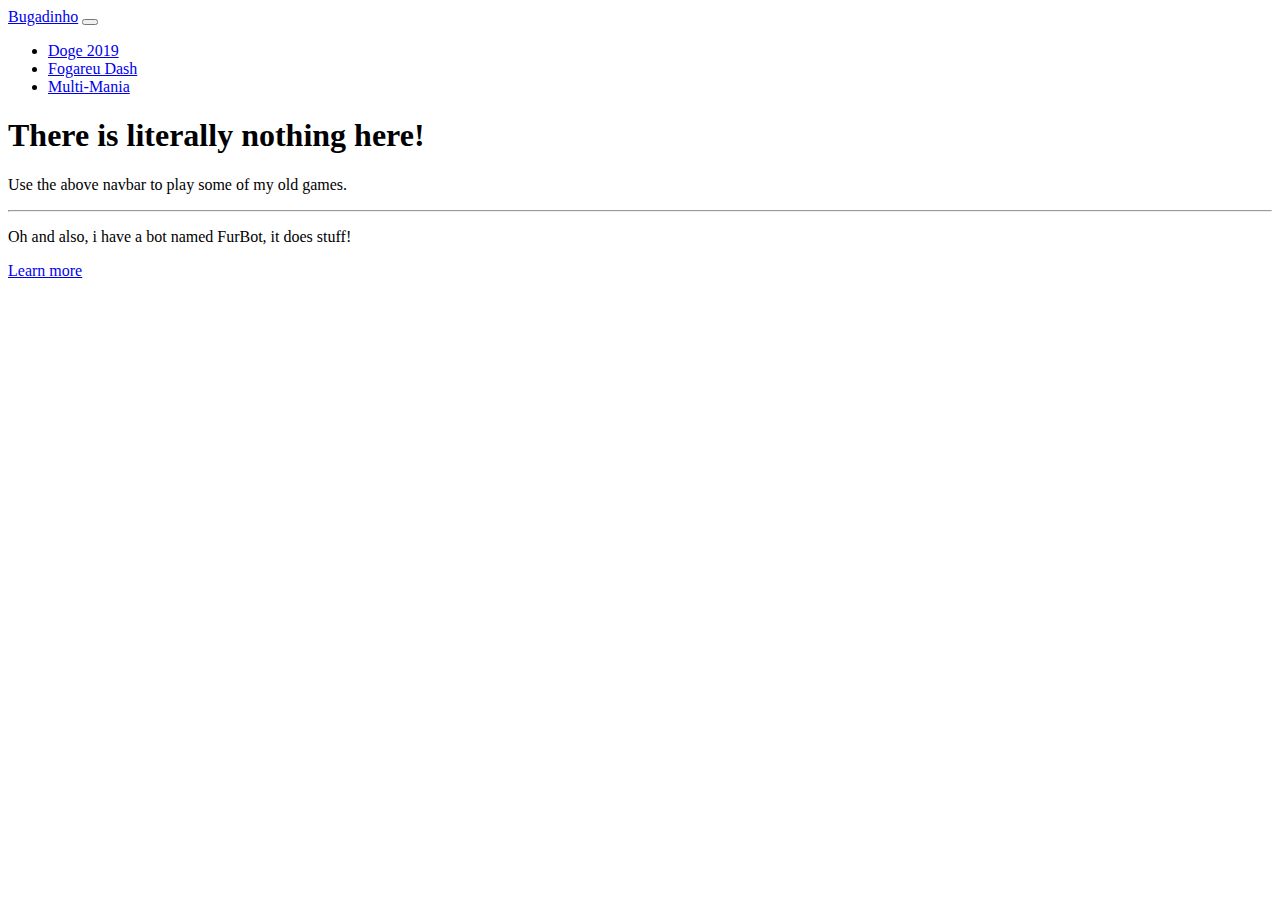
<file: index.html>
<!doctype html>
<html lang="en">
  <head>
    <!-- Required meta tags -->
    <meta charset="utf-8">
    <meta name="viewport" content="width=device-width, initial-scale=1, shrink-to-fit=no">

    <!-- Bootstrap CSS -->
    <link rel="stylesheet" href="https://cdn.jsdelivr.net/npm/bootstrap@4.5.3/dist/css/bootstrap.min.css" integrity="sha384-TX8t27EcRE3e/ihU7zmQxVncDAy5uIKz4rEkgIXeMed4M0jlfIDPvg6uqKI2xXr2" crossorigin="anonymous">

    <title>Hello, world!</title>
  </head>
  <body>
    <nav class="navbar navbar-expand-lg navbar-light bg-light">
        <a class="navbar-brand" href="#">Bugadinho</a>
        <button class="navbar-toggler" type="button" data-toggle="collapse" data-target="#navbarSupportedContent" aria-controls="navbarSupportedContent" aria-expanded="false" aria-label="Toggle navigation">
          <span class="navbar-toggler-icon"></span>
        </button>
      
        <div class="collapse navbar-collapse" id="navbarSupportedContent">
          <ul class="navbar-nav mr-auto">
            <li class="nav-item">
                <a class="nav-link" href="doge2019/index.html">Doge 2019</a>
            </li>
            <li class="nav-item">
                <a class="nav-link" href="fogareu/index.html">Fogareu Dash</a>
            </li>
            <li class="nav-item">
                <a class="nav-link" href="mm/index.html">Multi-Mania</a>
            </li>
          </ul>
        </div>
      </nav>
      <div class="jumbotron">
        <h1 class="display-4">There is literally nothing here!</h1>
        <p class="lead">Use the above navbar to play some of my old games.</p>
        <hr class="my-4">
        <p>Oh and also, i have a bot named FurBot, it does stuff!</p>
        <a class="btn btn-primary btn-lg" href="https://discordapp.com/oauth2/authorize?client_id=746776378510147724&scope=bot" role="button">Learn more</a>
      </div>
    <script src="https://code.jquery.com/jquery-3.5.1.slim.min.js" integrity="sha384-DfXdz2htPH0lsSSs5nCTpuj/zy4C+OGpamoFVy38MVBnE+IbbVYUew+OrCXaRkfj" crossorigin="anonymous"></script>
    <script src="https://cdn.jsdelivr.net/npm/bootstrap@4.5.3/dist/js/bootstrap.bundle.min.js" integrity="sha384-ho+j7jyWK8fNQe+A12Hb8AhRq26LrZ/JpcUGGOn+Y7RsweNrtN/tE3MoK7ZeZDyx" crossorigin="anonymous"></script>
  </body>
</html>
</file>
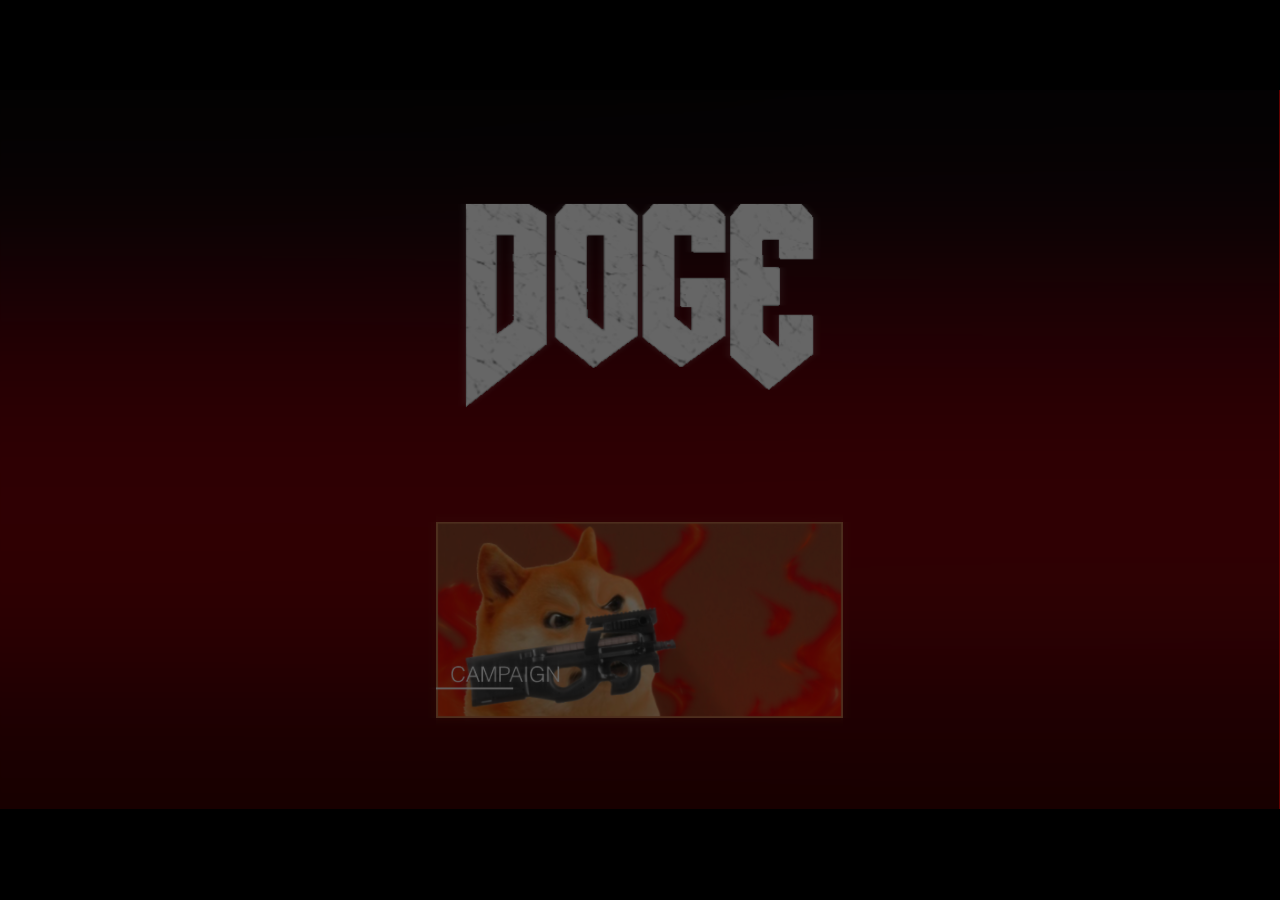
<file: doge2019/index.html>
﻿<!DOCTYPE html>
<html manifest="offline.appcache">
<head>
    <meta charset="UTF-8" />
	<meta http-equiv="X-UA-Compatible" content="IE=edge,chrome=1" />
	<title>DOGE (2019)</title>
	
	<!-- Standardised web app manifest -->
	<link rel="manifest" href="appmanifest.json" />
	
	<!-- Allow fullscreen mode on iOS devices. (These are Apple specific meta tags.) -->
	<meta name="viewport" content="width=device-width, initial-scale=1.0, maximum-scale=1.0, minimum-scale=1.0, user-scalable=no, minimal-ui" />
	<meta name="apple-mobile-web-app-capable" content="yes" />
	<meta name="apple-mobile-web-app-status-bar-style" content="black" />
	<link rel="apple-touch-icon" sizes="256x256" href="icon-256.png" />
	<meta name="HandheldFriendly" content="true" />
	
	<!-- Chrome for Android web app tags -->
	<meta name="mobile-web-app-capable" content="yes" />
	<link rel="shortcut icon" sizes="256x256" href="icon-256.png" />

    <!-- All margins and padding must be zero for the canvas to fill the screen. -->
	<style type="text/css">
		* {
			padding: 0;
			margin: 0;
		}
		html, body {
			background: #000;
			color: #fff;
			overflow: hidden;
			touch-action: none;
			-ms-touch-action: none;
		}
		canvas {
			touch-action-delay: none;
			touch-action: none;
			-ms-touch-action: none;
		}
    </style>
	

</head> 
 
<body> 
	<div id="fb-root"></div>
	
	<script>
	// Issue a warning if trying to preview an exported project on disk.
	(function(){
		// Check for running exported on file protocol
		if (window.location.protocol.substr(0, 4) === "file")
		{
			alert("Exported games won't work until you upload them. (When running on the file:/// protocol, browsers block many features from working for security reasons.)");
		}
	})();
	</script>
	
	<!-- The canvas must be inside a div called c2canvasdiv -->
	<div id="c2canvasdiv">
	
		<!-- The canvas the project will render to.  If you change its ID, don't forget to change the
		ID the runtime looks for in the jQuery events above (ready() and cr_sizeCanvas()). -->
		<canvas id="c2canvas" width="854" height="480">
			<!-- This text is displayed if the visitor's browser does not support HTML5.
			You can change it, but it is a good idea to link to a description of a browser
			and provide some links to download some popular HTML5-compatible browsers. -->
			<h1>Your browser does not appear to support HTML5.  Try upgrading your browser to the latest version.  <a href="http://www.whatbrowser.org">What is a browser?</a>
			<br/><br/><a href="http://www.microsoft.com/windows/internet-explorer/default.aspx">Microsoft Internet Explorer</a><br/>
			<a href="http://www.mozilla.com/firefox/">Mozilla Firefox</a><br/>
			<a href="http://www.google.com/chrome/">Google Chrome</a><br/>
			<a href="http://www.apple.com/safari/download/">Apple Safari</a></h1>
		</canvas>
		
	</div>
	
	<!-- Pages load faster with scripts at the bottom -->
	
	<!-- Construct 2 exported games require jQuery. -->
	<script src="jquery-2.1.1.min.js"></script>


	
    <!-- The runtime script.  You can rename it, but don't forget to rename the reference here as well.
    This file will have been minified and obfuscated if you enabled "Minify script" during export. -->
	<script src="c2runtime.js"></script>

    <script>
		// Start the Construct 2 project running on window load.
		jQuery(document).ready(function ()
		{			
			// Create new runtime using the c2canvas
			cr_createRuntime("c2canvas");
		});
		
		// Pause and resume on page becoming visible/invisible
		function onVisibilityChanged() {
			if (document.hidden || document.mozHidden || document.webkitHidden || document.msHidden)
				cr_setSuspended(true);
			else
				cr_setSuspended(false);
		};
		
		document.addEventListener("visibilitychange", onVisibilityChanged, false);
		document.addEventListener("mozvisibilitychange", onVisibilityChanged, false);
		document.addEventListener("webkitvisibilitychange", onVisibilityChanged, false);
		document.addEventListener("msvisibilitychange", onVisibilityChanged, false);
		
		function OnRegisterSWError(e)
		{
			console.warn("Failed to register service worker: ", e);
		};
		
		// Runtime calls this global method when ready to start caching (i.e. after startup).
		// This registers the service worker which caches resources for offline support.
		window.C2_RegisterSW = function C2_RegisterSW()
		{
			if (!navigator.serviceWorker)
				return;		// no SW support, ignore call
			
			try {
				navigator.serviceWorker.register("sw.js", { scope: "./" })
				.then(function (reg)
				{
					console.log("Registered service worker on " + reg.scope);
				})
				.catch(OnRegisterSWError);
			}
			catch (e)
			{
				OnRegisterSWError(e);
			}
		};
    </script>
</body> 
</html>
</file>
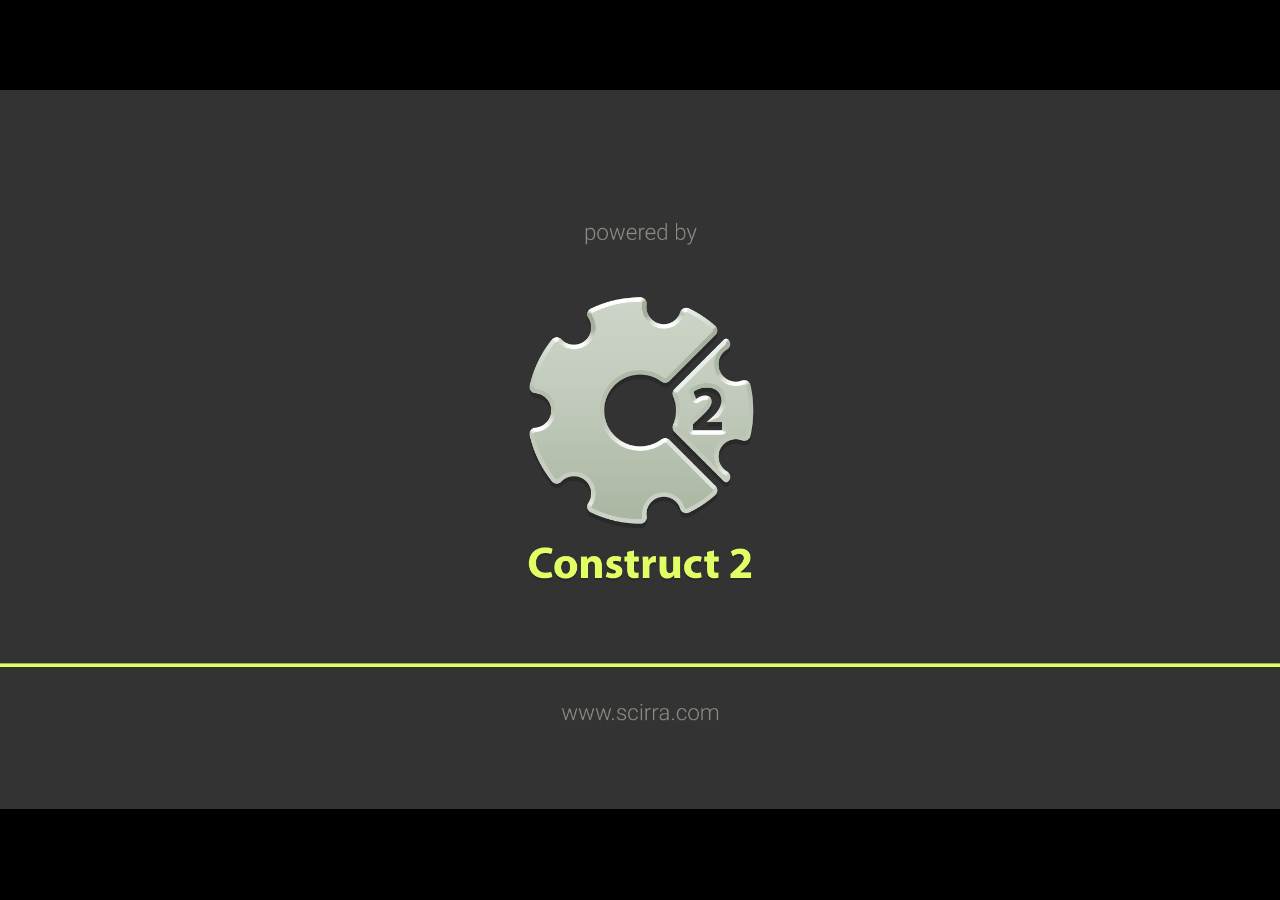
<file: fogareu/index.html>
﻿<!DOCTYPE html>
<html manifest="offline.appcache">
<head>
    <meta charset="UTF-8" />
	<meta http-equiv="X-UA-Compatible" content="IE=edge,chrome=1" />
	<title>Super Fogareu Ghost Dash v420</title>
	
	<!-- Standardised web app manifest -->
	<link rel="manifest" href="appmanifest.json" />
	
	<!-- Allow fullscreen mode on iOS devices. (These are Apple specific meta tags.) -->
	<meta name="viewport" content="width=device-width, initial-scale=1.0, maximum-scale=1.0, minimum-scale=1.0, user-scalable=no, minimal-ui" />
	<meta name="apple-mobile-web-app-capable" content="yes" />
	<meta name="apple-mobile-web-app-status-bar-style" content="black" />
	<link rel="apple-touch-icon" sizes="256x256" href="icon-256.png" />
	<meta name="HandheldFriendly" content="true" />
	
	<!-- Chrome for Android web app tags -->
	<meta name="mobile-web-app-capable" content="yes" />
	<link rel="shortcut icon" sizes="256x256" href="icon-256.png" />

    <!-- All margins and padding must be zero for the canvas to fill the screen. -->
	<style type="text/css">
		* {
			padding: 0;
			margin: 0;
		}
		html, body {
			background: #000;
			color: #fff;
			overflow: hidden;
			touch-action: none;
			-ms-touch-action: none;
		}
		canvas {
			touch-action-delay: none;
			touch-action: none;
			-ms-touch-action: none;
		}
    </style>
	

</head> 
 
<body> 
	<div id="fb-root"></div>
	
	<script>
	// Issue a warning if trying to preview an exported project on disk.
	(function(){
		// Check for running exported on file protocol
		if (window.location.protocol.substr(0, 4) === "file")
		{
			alert("Exported games won't work until you upload them. (When running on the file:/// protocol, browsers block many features from working for security reasons.)");
		}
	})();
	</script>
	
	<!-- The canvas must be inside a div called c2canvasdiv -->
	<div id="c2canvasdiv">
	
		<!-- The canvas the project will render to.  If you change its ID, don't forget to change the
		ID the runtime looks for in the jQuery events above (ready() and cr_sizeCanvas()). -->
		<canvas id="c2canvas" width="854" height="480">
			<!-- This text is displayed if the visitor's browser does not support HTML5.
			You can change it, but it is a good idea to link to a description of a browser
			and provide some links to download some popular HTML5-compatible browsers. -->
			<h1>Your browser does not appear to support HTML5.  Try upgrading your browser to the latest version.  <a href="http://www.whatbrowser.org">What is a browser?</a>
			<br/><br/><a href="http://www.microsoft.com/windows/internet-explorer/default.aspx">Microsoft Internet Explorer</a><br/>
			<a href="http://www.mozilla.com/firefox/">Mozilla Firefox</a><br/>
			<a href="http://www.google.com/chrome/">Google Chrome</a><br/>
			<a href="http://www.apple.com/safari/download/">Apple Safari</a></h1>
		</canvas>
		
	</div>
	
	<!-- Pages load faster with scripts at the bottom -->
	
	<!-- Construct 2 exported games require jQuery. -->
	<script src="jquery-2.1.1.min.js"></script>


	
    <!-- The runtime script.  You can rename it, but don't forget to rename the reference here as well.
    This file will have been minified and obfuscated if you enabled "Minify script" during export. -->
	<script src="c2runtime.js"></script>

    <script>
		// Start the Construct 2 project running on window load.
		jQuery(document).ready(function ()
		{			
			// Create new runtime using the c2canvas
			cr_createRuntime("c2canvas");
		});
		
		// Pause and resume on page becoming visible/invisible
		function onVisibilityChanged() {
			if (document.hidden || document.mozHidden || document.webkitHidden || document.msHidden)
				cr_setSuspended(true);
			else
				cr_setSuspended(false);
		};
		
		document.addEventListener("visibilitychange", onVisibilityChanged, false);
		document.addEventListener("mozvisibilitychange", onVisibilityChanged, false);
		document.addEventListener("webkitvisibilitychange", onVisibilityChanged, false);
		document.addEventListener("msvisibilitychange", onVisibilityChanged, false);
		
		function OnRegisterSWError(e)
		{
			console.warn("Failed to register service worker: ", e);
		};
		
		// Runtime calls this global method when ready to start caching (i.e. after startup).
		// This registers the service worker which caches resources for offline support.
		window.C2_RegisterSW = function C2_RegisterSW()
		{
			if (!navigator.serviceWorker)
				return;		// no SW support, ignore call
			
			try {
				navigator.serviceWorker.register("sw.js", { scope: "./" })
				.then(function (reg)
				{
					console.log("Registered service worker on " + reg.scope);
				})
				.catch(OnRegisterSWError);
			}
			catch (e)
			{
				OnRegisterSWError(e);
			}
		};
    </script>
</body> 
</html>
</file>
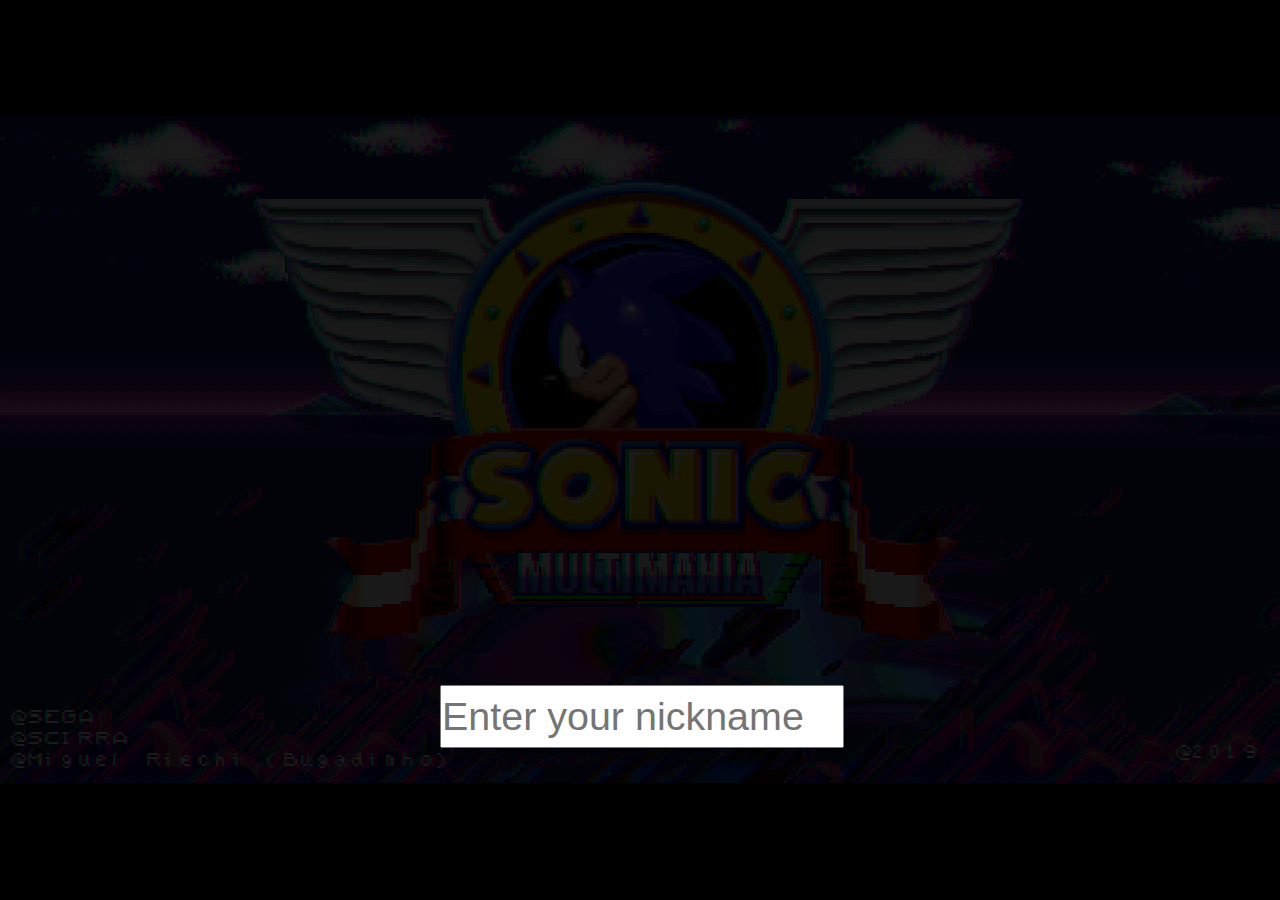
<file: mm/index.html>
﻿<!DOCTYPE html>
<html manifest="offline.appcache">
<head>
    <meta charset="UTF-8" />
	<meta http-equiv="X-UA-Compatible" content="IE=edge,chrome=1" />
	<title>Sonic Multi Mania</title>
	
	<!-- Standardised web app manifest -->
	<link rel="manifest" href="appmanifest.json" />
	
	<!-- Allow fullscreen mode on iOS devices. (These are Apple specific meta tags.) -->
	<meta name="viewport" content="width=device-width, initial-scale=1.0, maximum-scale=1.0, minimum-scale=1.0, user-scalable=no, minimal-ui" />
	<meta name="apple-mobile-web-app-capable" content="yes" />
	<meta name="apple-mobile-web-app-status-bar-style" content="black" />
	<link rel="apple-touch-icon" sizes="256x256" href="icon-256.png" />
	<meta name="HandheldFriendly" content="true" />
	
	<!-- Chrome for Android web app tags -->
	<meta name="mobile-web-app-capable" content="yes" />
	<link rel="shortcut icon" sizes="256x256" href="icon-256.png" />

    <!-- All margins and padding must be zero for the canvas to fill the screen. -->
	<style type="text/css">
		* {
			padding: 0;
			margin: 0;
		}
		html, body {
			background: #000;
			color: #fff;
			overflow: hidden;
			touch-action: none;
			-ms-touch-action: none;
		}
		canvas {
			touch-action-delay: none;
			touch-action: none;
			-ms-touch-action: none;
		}
    </style>
	

</head> 
 
<body> 
	<div id="fb-root"></div>
	
	<script>
	// Issue a warning if trying to preview an exported project on disk.
	(function(){
		// Check for running exported on file protocol
		if (window.location.protocol.substr(0, 4) === "file")
		{
			alert("Exported games won't work until you upload them. (When running on the file:/// protocol, browsers block many features from working for security reasons.)");
		}
	})();
	</script>
	
	<!-- The canvas must be inside a div called c2canvasdiv -->
	<div id="c2canvasdiv">
	
		<!-- The canvas the project will render to.  If you change its ID, don't forget to change the
		ID the runtime looks for in the jQuery events above (ready() and cr_sizeCanvas()). -->
		<canvas id="c2canvas" width="480" height="250">
			<!-- This text is displayed if the visitor's browser does not support HTML5.
			You can change it, but it is a good idea to link to a description of a browser
			and provide some links to download some popular HTML5-compatible browsers. -->
			<h1>Your browser does not appear to support HTML5.  Try upgrading your browser to the latest version.  <a href="http://www.whatbrowser.org">What is a browser?</a>
			<br/><br/><a href="http://www.microsoft.com/windows/internet-explorer/default.aspx">Microsoft Internet Explorer</a><br/>
			<a href="http://www.mozilla.com/firefox/">Mozilla Firefox</a><br/>
			<a href="http://www.google.com/chrome/">Google Chrome</a><br/>
			<a href="http://www.apple.com/safari/download/">Apple Safari</a></h1>
		</canvas>
		
	</div>
	
	<!-- Pages load faster with scripts at the bottom -->
	
	<!-- Construct 2 exported games require jQuery. -->
	<script src="jquery-2.1.1.min.js"></script>

	<script src="c2mp-net.js"></script>
	<script src="c2mp-peer.js"></script>
	<script src="c2mp.js"></script>
	<script src="waker.js"></script>

	
    <!-- The runtime script.  You can rename it, but don't forget to rename the reference here as well.
    This file will have been minified and obfuscated if you enabled "Minify script" during export. -->
	<script src="c2runtime.js"></script>

    <script>
		// Start the Construct 2 project running on window load.
		jQuery(document).ready(function ()
		{			
			// Create new runtime using the c2canvas
			cr_createRuntime("c2canvas");
		});
		
		// Pause and resume on page becoming visible/invisible
		function onVisibilityChanged() {
			if (document.hidden || document.mozHidden || document.webkitHidden || document.msHidden)
				cr_setSuspended(true);
			else
				cr_setSuspended(false);
		};
		
		document.addEventListener("visibilitychange", onVisibilityChanged, false);
		document.addEventListener("mozvisibilitychange", onVisibilityChanged, false);
		document.addEventListener("webkitvisibilitychange", onVisibilityChanged, false);
		document.addEventListener("msvisibilitychange", onVisibilityChanged, false);
		
		function OnRegisterSWError(e)
		{
			console.warn("Failed to register service worker: ", e);
		};
		
		// Runtime calls this global method when ready to start caching (i.e. after startup).
		// This registers the service worker which caches resources for offline support.
		window.C2_RegisterSW = function C2_RegisterSW()
		{
			if (!navigator.serviceWorker)
				return;		// no SW support, ignore call
			
			try {
				navigator.serviceWorker.register("sw.js", { scope: "./" })
				.then(function (reg)
				{
					console.log("Registered service worker on " + reg.scope);
				})
				.catch(OnRegisterSWError);
			}
			catch (e)
			{
				OnRegisterSWError(e);
			}
		};
    </script>
</body> 
</html>
</file>
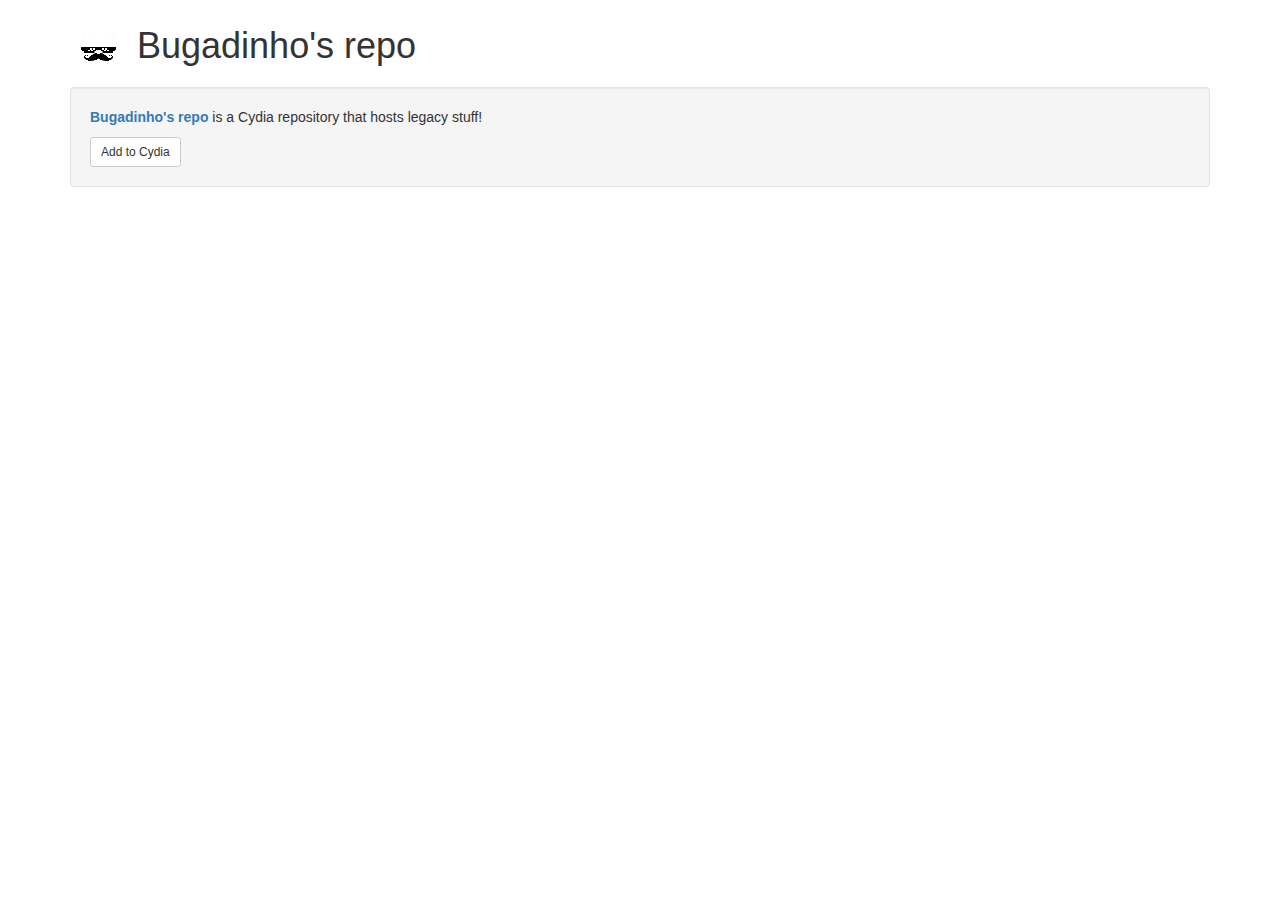
<file: repo/index.html>
<!DOCTYPE html>
<html lang="en">
<head>
  <title>Bugadinho's repo</title>
  <meta charset="utf-8">
  <meta name="viewport" content="width=device-width, initial-scale=1">
  <link rel="stylesheet" href="https://maxcdn.bootstrapcdn.com/bootstrap/3.3.5/css/bootstrap.min.css">
  <script src="https://ajax.googleapis.com/ajax/libs/jquery/2.1.3/jquery.min.js"></script>
</head>
<body>

<div class="container">
	<h1><img src="CydiaIcon.png"> Bugadinho's repo</h1>
</div>

<div class="container">
	<div class="well">
		<p><span class="text-primary"><b>Bugadinho's repo</span></b> is a Cydia repository that hosts legacy stuff!</p>
		<a class="btn btn-sm btn-default" href="cydia://url/https://cydia.saurik.com/api/share#?source=https://supermamon.github.io/Reposi3/">Add to Cydia</a>
	</div>
</div>

</body>
</html>
</file>
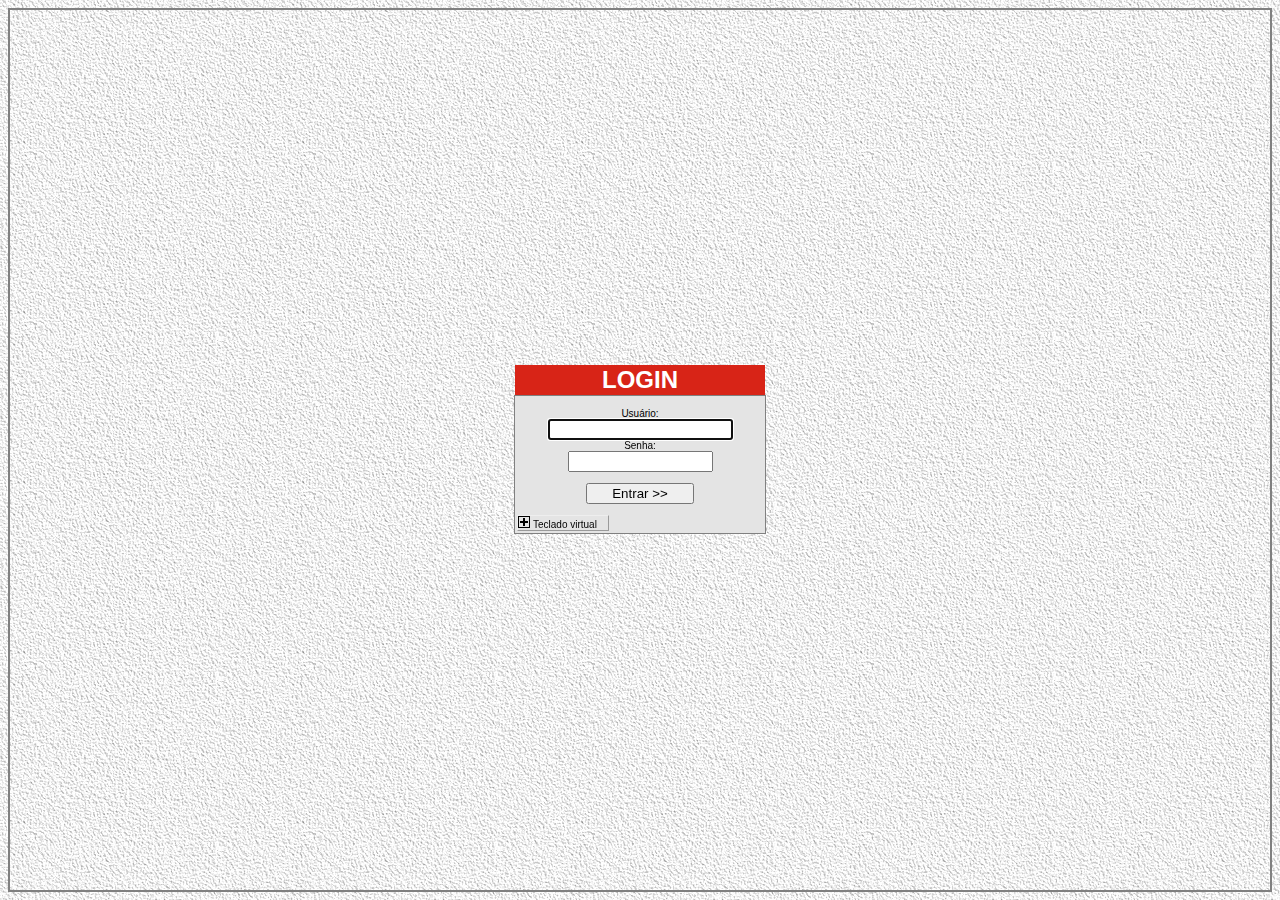
<file: sistemaescola_login.html>
<Html>
 <Head>
  <meta http-equiv="Cache-Control" content="no-cache, no-store">
  <meta http-equiv="Pragma" content="no-cache, no-store">
  <meta http-equiv="expires" content="Mon, 06 Jan 1990 00:00:01 GMT">
  <meta http-equiv="Content-Type" content="text/html; charset=iso8859_1">
    <Title> Login</Title>
  <style type="text/css"> 
  @import "Incl/SistemaEscola.css?12012012155558"; 
 @media print { @import "Incl/SistemaEscolaImp.css?17012012193126"; }
  </style>
 <Script>
  
 function Valida() {
  TeclaShift = false;
  if ( document.Login.Usuario.value == "" || document.Login.Usuario.value == " " ) {
     alert("Favor digitar o nome do usu�rio!");
     document.Login.Usuario.focus();
     return false;
  }
  if ( document.Login.Senha.value == "" ) {
     alert("Favor digitar a senha!");
     document.Login.Senha.focus();
     return false;
  }
  return true; 
 }
 
 </Script>

 <Script language="JavaScript">
 function MostrarOcultar (Marcador, Elemento) {

  EstadoAtual = document.getElementById(Elemento).style.display;

  if ( EstadoAtual == "none" ) {
     MudaEstiloDisplay (Marcador, Elemento, "block");
  } else {
     MudaEstiloDisplay (Marcador, Elemento, "none");
  }
 }

 function MudaEstiloDisplay(Marcador, Elemento, Estilo) {

  document.getElementById(Elemento).style.display = Estilo;

  if ( Marcador != "" ) {
     if ( Estilo == "none" ) {
        document.getElementById(Marcador).setAttribute("src", "Imagens/Mostra.gif");
     } else {
        document.getElementById(Marcador).setAttribute("src", "Imagens/Esconde.gif");
     }
  }
 }
</Script>

 </Head>
<Body background="Imagens/Fundo.jpg"
 onLoad="moveTo(0,0);document.Login.Usuario.focus();">

<Table class="BordaExterna">
<TR Align="center">
 <TD>
 
 <Table class="SemBorda" Align="center" width="20%">
 <tr><th class="tabelath" Align="center" colspan="2">
   <Font size="+2">
    <B>LOGIN</B>
   </Font> 
 </th></tr>
 <tr><td class="tabelatd" Align="center" colspan="2">
 
   <Form name="Login" method="POST" action="http://168.90.49.209:8008/Autentica.php" OnSubmit="JavaScript:return Valida()">
    <input type="hidden" value="MjAxLjE0LjM5LjIyMg==" name="Autentica">
    <br>Usu�rio:<br> <input type="Text" name="Usuario" size="20%" maxlength="50% onFocus="CampoInsere = 1;"> 
    <br>Senha:<br>   <input type="Password" value="" name="Senha" size="15%" maxlength="50%" onFocus="CampoInsere = 2;"> <br>
    <br>
    <input type="Submit" value="&nbsp&nbsp&nbsp&nbsp Entrar >> &nbsp&nbsp&nbsp&nbsp" name="Entrar" >
  </form>
    <Table class="SemBorda" width="100%">
   <tr><td class="SemBorda" width="90">
    <A href="javascript:;" onclick="JavaScript:MostrarOcultar('img_MostrarOcultar', 'idTeclado');" Title="Exibe/Oculta teclado virtual">
    <img id="img_MostrarOcultar" border="0" src="Imagens/Mostra.gif">&nbsp;Teclado&nbsp;virtual</A>
   </td><td class="SemBorda">&nbsp;
   </td></tr>
  </Table>
  <tr><td class="SemBorda">
  <Script language="JavaScript">

 
 var TecladoMin  = true; 
 var TeclaShift  = false; 
 var FormInsere  = 0; 
 var CampoInsere = 1; 
 
 function MudaTeclado() {
  if ( TecladoMin ) {
     document.getElementById("imgTeclado").setAttribute("src", "Imagens/TecladoMai.gif");
     TecladoMin = false;
  } else {
     document.getElementById("imgTeclado").setAttribute("src", "Imagens/TecladoMin.gif");
     TecladoMin = true;
  }
  document.forms[FormInsere].elements[CampoInsere].focus();
  TeclaShift = false;
 }
 
 function Insere(Tecla) {
  if ( Tecla =="Enter" ) {
     document.forms[FormInsere].submit();
  } else {
     if ( !TeclaShift ) {
        if ( !TecladoMin ) {
           Tecla = Tecla.toUpperCase();
        }
     } else {
        if ( TecladoMin ) {
           Tecla = Tecla.toUpperCase();
        }
     }
     document.forms[FormInsere].elements[CampoInsere].value += Tecla;
  }
  document.forms[FormInsere].elements[CampoInsere].focus();
  TeclaShift = false;
  return true;
 }
 
 function Apaga(Tecla) {
  if ( Tecla =="BackSpace" ) {
     Tamanho = document.forms[FormInsere].elements[CampoInsere].value.length - 1;
     if ( Tamanho < 1 ) {
        document.forms[FormInsere].elements[CampoInsere].value = "";
     } else {
        document.forms[FormInsere].elements[CampoInsere].value = document.forms[FormInsere].elements[CampoInsere].value.substring(0, Tamanho);
     }
  }
  document.forms[FormInsere].elements[CampoInsere].focus();
  TeclaShift = false;
  return true;
 }

</Script>

 <map name="mapTeclado"> 
  <area shape="rect" href="javascript:;" COORDS="0,2,40,35" onclick="JavaScript:Insere('`');"> 
  <area shape="rect" href="javascript:;" COORDS="43,2,83,35" onclick="JavaScript:Insere('1');"> 
  <area shape="rect" href="javascript:;" COORDS="84,2,124,35" onclick="JavaScript:Insere('2');"> 
  <area shape="rect" href="javascript:;" COORDS="125,2,165,35" onclick="JavaScript:Insere('3');"> 
  <area shape="rect" href="javascript:;" COORDS="167,2,207,35" onclick="JavaScript:Insere('4');"> 
  <area shape="rect" href="javascript:;" COORDS="209,2,249,35" onclick="JavaScript:Insere('5');"> 
  <area shape="rect" href="javascript:;" COORDS="252,2,292,35" onclick="JavaScript:Insere('6');"> 
  <area shape="rect" href="javascript:;" COORDS="294,2,334,35" onclick="JavaScript:Insere('7');"> 
  <area shape="rect" href="javascript:;" COORDS="335,2,375,35" onclick="JavaScript:Insere('8');"> 
  <area shape="rect" href="javascript:;" COORDS="377,2,417,35" onclick="JavaScript:Insere('9');"> 
  <area shape="rect" href="javascript:;" COORDS="419,2,459,35" onclick="JavaScript:Insere('0');"> 
  <area shape="rect" href="javascript:;" COORDS="460,2,500,35" onclick="JavaScript:Insere('-');"> 
  <area shape="rect" href="javascript:;" COORDS="502,2,539,35" onclick="JavaScript:Insere('=');"> 
 
  <area shape="rect" href="javascript:;" COORDS="2,40,40,69" onclick="JavaScript:Insere('q');"> 
  <area shape="rect" href="javascript:;" COORDS="43,40,83,69" onclick="JavaScript:Insere('w');"> 
  <area shape="rect" href="javascript:;" COORDS="84,40,124,69" onclick="JavaScript:Insere('e');"> 
  <area shape="rect" href="javascript:;" COORDS="125,40,165,69" onclick="JavaScript:Insere('r');"> 
  <area shape="rect" href="javascript:;" COORDS="167,40,207,69" onclick="JavaScript:Insere('t');"> 
  <area shape="rect" href="javascript:;" COORDS="209,40,249,69" onclick="JavaScript:Insere('y');"> 
  <area shape="rect" href="javascript:;" COORDS="252,40,292,69" onclick="JavaScript:Insere('u');"> 
  <area shape="rect" href="javascript:;" COORDS="294,40,334,69" onclick="JavaScript:Insere('i');"> 
  <area shape="rect" href="javascript:;" COORDS="335,40,375,69" onclick="JavaScript:Insere('o');"> 
  <area shape="rect" href="javascript:;" COORDS="377,40,417,69" onclick="JavaScript:Insere('p');"> 
  <area shape="rect" href="javascript:;" COORDS="419,40,459,69" onclick="JavaScript:Insere('�');"> 
  <area shape="rect" href="javascript:;" COORDS="460,40,500,69" onclick="JavaScript:Insere('[');"> 
  <area shape="rect" href="javascript:;" COORDS="502,40,539,69" onclick="JavaScript:Apaga('BackSpace');"> 
 
  <area shape="rect" href="javascript:;" COORDS="2,78,40,105" onclick="JavaScript:Insere('a');"> 
  <area shape="rect" href="javascript:;" COORDS="43,78,83,105" onclick="JavaScript:Insere('s');"> 
  <area shape="rect" href="javascript:;" COORDS="84,78,124,105" onclick="JavaScript:Insere('d');"> 
  <area shape="rect" href="javascript:;" COORDS="125,78,165,105" onclick="JavaScript:Insere('f');"> 
  <area shape="rect" href="javascript:;" COORDS="167,78,207,105" onclick="JavaScript:Insere('g');"> 
  <area shape="rect" href="javascript:;" COORDS="209,78,249,105" onclick="JavaScript:Insere('h');"> 
  <area shape="rect" href="javascript:;" COORDS="252,78,292,105" onclick="JavaScript:Insere('j');"> 
  <area shape="rect" href="javascript:;" COORDS="294,78,334,105" onclick="JavaScript:Insere('k');"> 
  <area shape="rect" href="javascript:;" COORDS="335,78,375,105" onclick="JavaScript:Insere('l');"> 
  <area shape="rect" href="javascript:;" COORDS="377,78,417,105" onclick="JavaScript:Insere('�');"> 
  <area shape="rect" href="javascript:;" COORDS="419,78,459,105" onclick="JavaScript:Insere('~');"> 
  <area shape="rect" href="javascript:;" COORDS="460,78,500,105" onclick="JavaScript:Insere(']');"> 
 
  <area shape="rect" href="javascript:;" COORDS="2,112,40,141" onclick="JavaScript:Insere('|');"> 
  <area shape="rect" href="javascript:;" COORDS="43,61,83,141" onclick="JavaScript:Insere('z');"> 
  <area shape="rect" href="javascript:;" COORDS="84,61,124,141" onclick="JavaScript:Insere('x');"> 
  <area shape="rect" href="javascript:;" COORDS="125,61,165,141" onclick="JavaScript:Insere('c');"> 
  <area shape="rect" href="javascript:;" COORDS="167,61,207,141" onclick="JavaScript:Insere('v');"> 
  <area shape="rect" href="javascript:;" COORDS="209,61,249,141" onclick="JavaScript:Insere('b');"> 
  <area shape="rect" href="javascript:;" COORDS="252,61,292,141" onclick="JavaScript:Insere('n');"> 
  <area shape="rect" href="javascript:;" COORDS="294,61,334,141" onclick="JavaScript:Insere('m');"> 
  <area shape="rect" href="javascript:;" COORDS="335,61,375,141" onclick="JavaScript:Insere(',');"> 
  <area shape="rect" href="javascript:;" COORDS="377,61,417,141" onclick="JavaScript:Insere('.');"> 
  <area shape="rect" href="javascript:;" COORDS="419,61,459,141" onclick="JavaScript:Insere(';');"> 
  <area shape="rect" href="javascript:;" COORDS="460,61,500,141" onclick="JavaScript:Insere('/');"> 

  <area shape="rect" href="javascript:;" COORDS="253,148,539,173" onclick="JavaScript:Insere(' ');"> 
  <area shape="rect" href="javascript:;" COORDS="503,75,539,142" onclick="JavaScript:Insere('Enter');"> 

  <area shape="rect" href="javascript:;" COORDS="2,148,123,173"    onclick="JavaScript:MudaTeclado();"> 
  <area shape="rect" href="javascript:;" COORDS="127,148,250,173"  onclick="JavaScript:TeclaShift=true;;"> 
 </map> 
 
 <div id="idTeclado" style="display: none;">
  <img id="imgTeclado" border="0" src="Imagens/TecladoMin.gif" USEMAP="#mapTeclado">
 </div>
 <div style="display: none;">
  <img src="Imagens/TecladoMin.gif">
  <img src="Imagens/TecladoMai.gif">
  <img src="Imagens/Mostra.gif">
  <img src="Imagens/Esconde.gif">
 </div>
  
 </td></tr>
 </Table>
 
 
 </TD>
</TR>
</Table>
 
</Body>
  <meta http-equiv="Cache-Control" content="no-cache, no-store">
  <meta http-equiv="Pragma" content="no-cache, no-store">
  <meta http-equiv="expires" content="Mon, 06 Jan 1990 00:00:01 GMT">
  <meta http-equiv="Content-Type" content="text/html; charset=iso8859_1">
  </Html>
</file>
